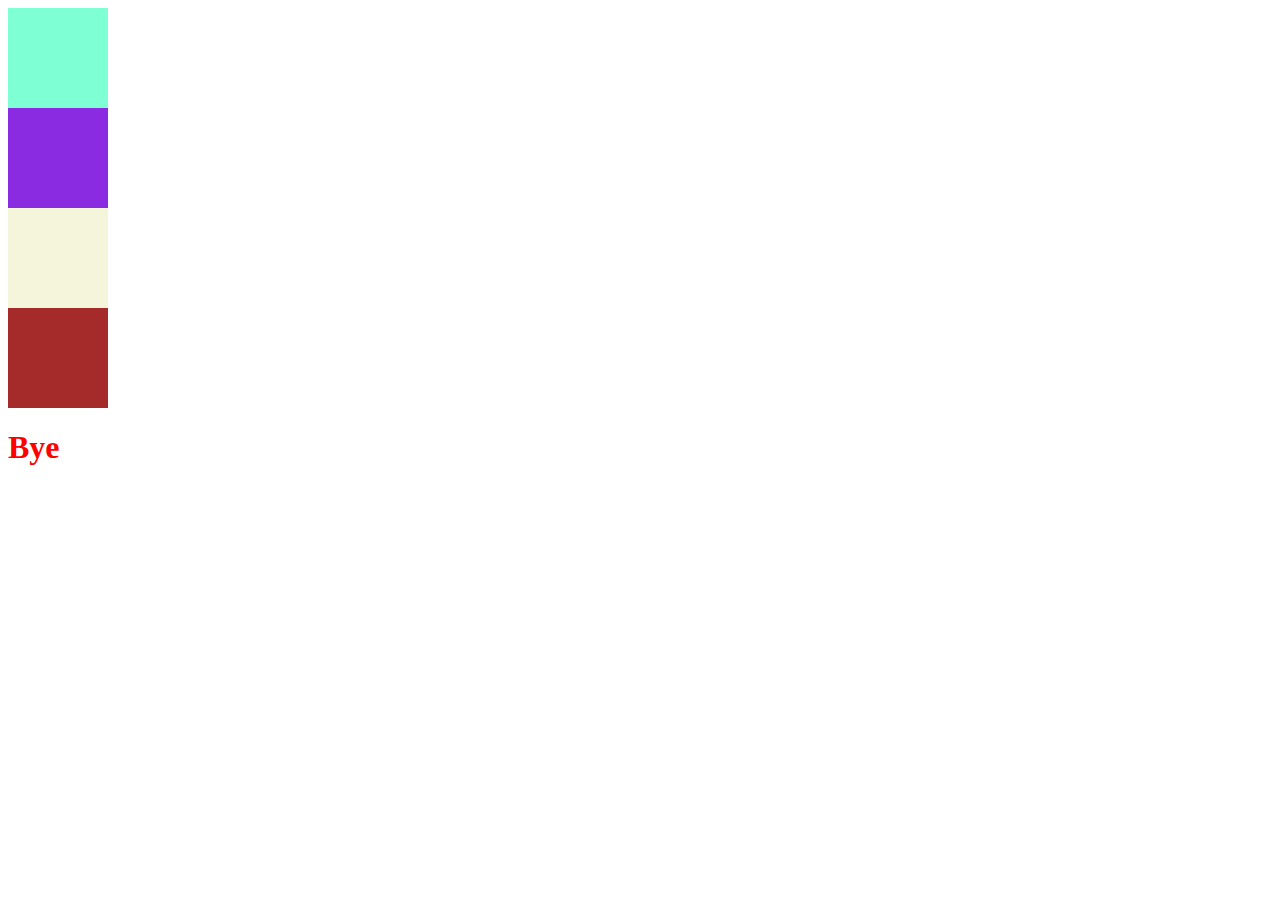
<file: day6/index.html>
<!DOCTYPE html>
<html lang="en">
<head>
    <meta charset="UTF-8">
    <meta name="viewport" content="width=device-width, initial-scale=1.0">
    <title>Document</title>
    <link rel="stylesheet" href="style.css">
</head>
<body>
    
    <div>
        <div id="FirstDivision"></div>
        <div id="SecondDivision"></div>
        <div id="ThirdDivision"></div>
        <div id="FourthDivision"></div>
    </div>

    <h1 id="idh1" class="classhi">Bye</h1>
</body>
</html>
</file>
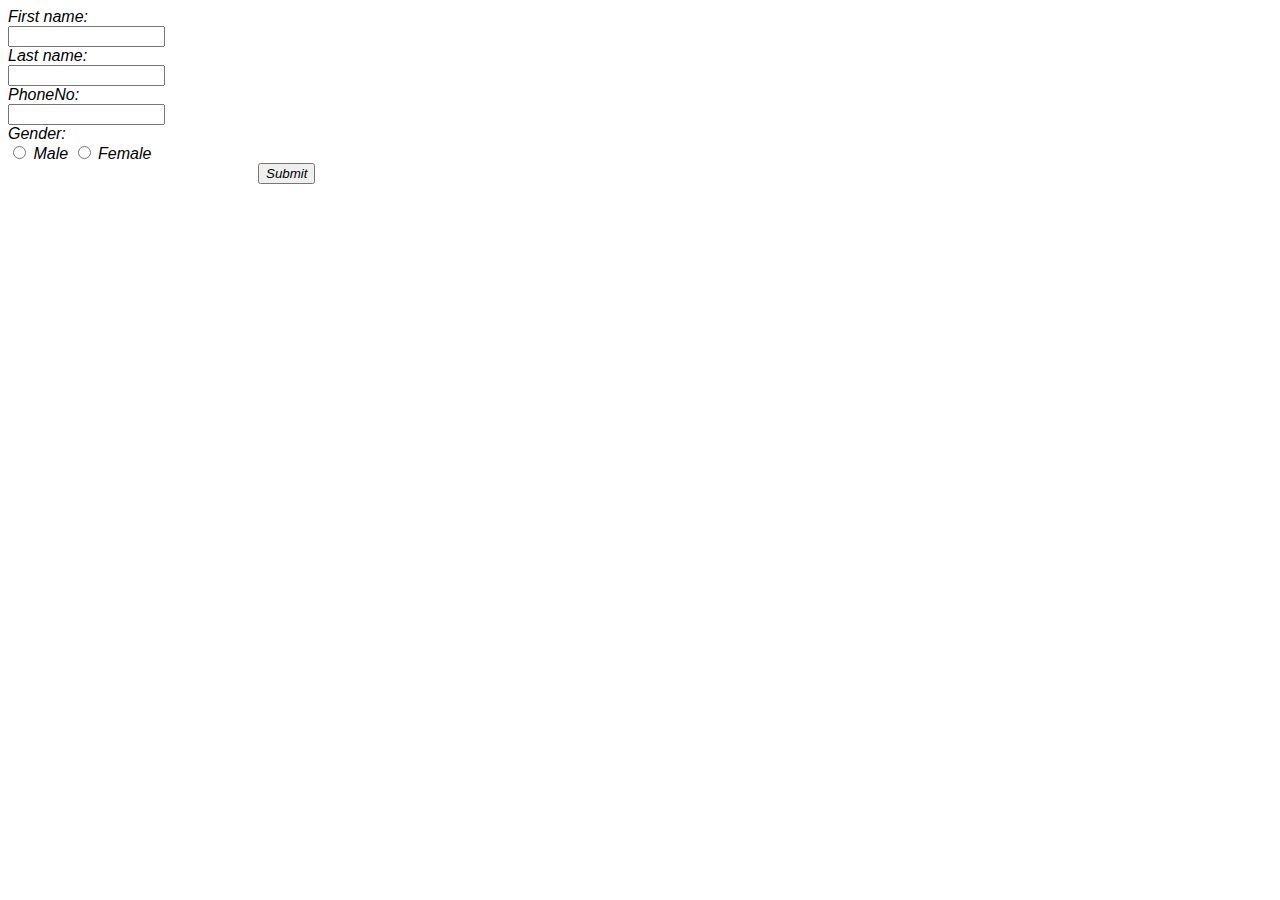
<file: day7/day8/index.html>
<!DOCTYPE html>
<html lang="en">
<head>
    <meta charset="UTF-8">
    <meta name="viewport" content="width=device-width, initial-scale=1.0">
    <title>Document</title>
    <link rel="stylesheet" href="/day7/day8/style.css">
</head>
<body>
    <form>
        <label for="fname">First name:</label><br>
        <input type="text" id="fname" name="fname"><br>
        <label for="lname">Last name:</label><br>
        <input type="text" id="lname" name="lname"><br>
        <label for ="phoneno">PhoneNo:</label><br>
        <input type="text" id="phoneno" name="phoneno"><br>
        <label for="Gender">Gender:</label><br>
        <input type="radio" id="Male"  >
<label for="Male">Male</label>
<input type="radio" id="Female"  >
<label for="Female">Female</label><br>
        
        
</form>
<input type="submit" value="Submit">


</body>
</html>
</file>
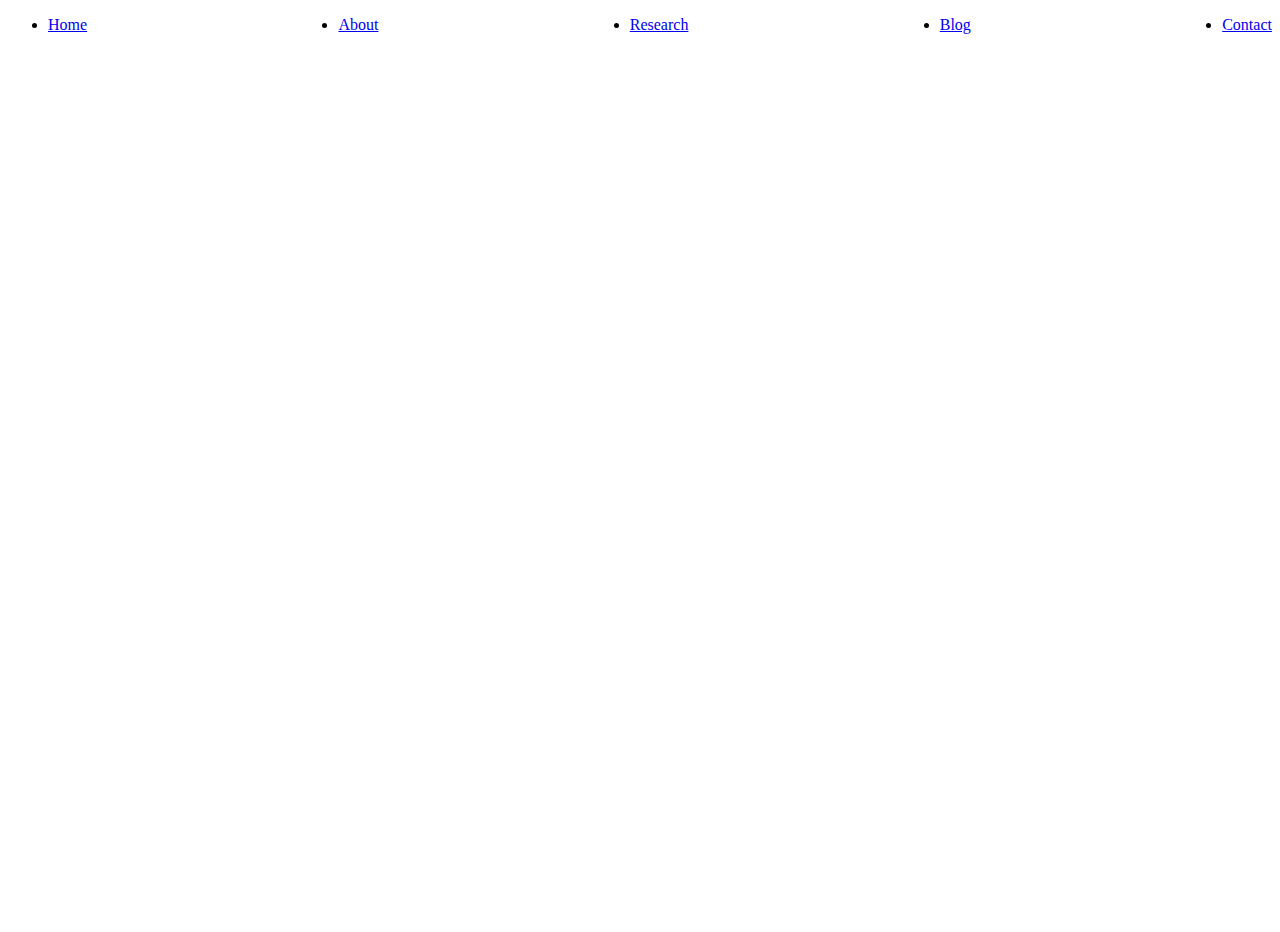
<file: day6/indexx.html>
<!DOCTYPE html>
<html lang="en">
<head>
    <meta charset="UTF-8">
    <meta name="viewport" content="width=device-width, initial-scale=1.0">
    <title>Document</title>
    <link rel="stylesheet" href="/day6/stylee.css">
</head>
<body>
    <ul class="parent">
        <li><a href="Home">Home</a></li>
        <li><a href="About">About</a></li>
        <li><a href="Research">Research</a></li>
        <li><a href="Blog">Blog</a></li>
        <li><a href="contact">Contact</a></li>
    </ul>
</body>
</html>
</file>
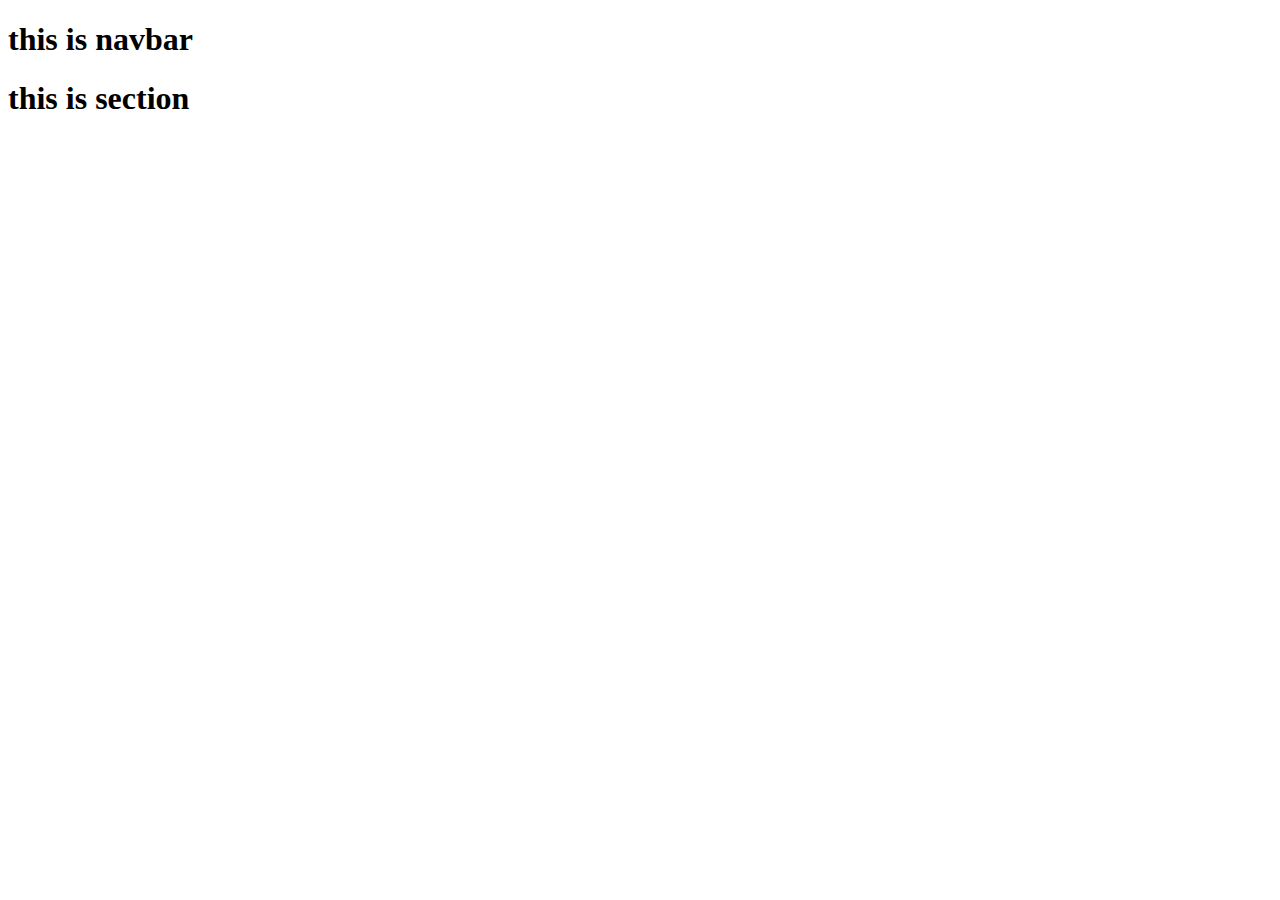
<file: test/html/contact.html>
<!DOCTYPE html>
<html lang="en">
<head>
    <meta charset="UTF-8">
    <meta name="viewport" content="width=device-width, initial-scale=1.0">
    <title>Document</title>
    
</head>
<body>
    <header>
        <nav>
            <h1> this is navbar</h1>
        </nav>
    </header>

    <section>
        <h1> this is section</h1>
    </section>
    
</body>
</html>
</file>
<file: day6/style.css>
#FirstDivision{
    width:100px;
    height:100px;
    color:red;
    background-color: aquamarine;
}
#SecondDivision{
    
    width:100px;
    height:100px;
    color:pink;
    background-color: blueviolet;
}
#ThirdDivision{
    width:100px;
    height:100px;
    color:yellow;
    background-color: beige;
}
#FourthDivision{
    width:100px;
    height:100px;
    color:blue;
    background-color: brown;
}
h1{
    color:brown;
}

#idh1{
    color: red;
}


.classHi{
    color : blue
}
#parent{
    height: 100vh;
    display: flex;
    justify-content: flex-end;
    align-items:flex-end;
}
</file>
<file: day7/day8/style.css>
*{
    font-family: 'Gill Sans', 'Gill Sans MT', Calibri, 'Trebuchet MS', sans-serif;
    font-style: italic;
}

input[type="submit"]{
    
margin-left: 250px;
}
</file>
<file: day6/stylee.css>
.parent{
    height:100vh;
    display:flex;
    justify-content: space-between;
    
}
</file>
